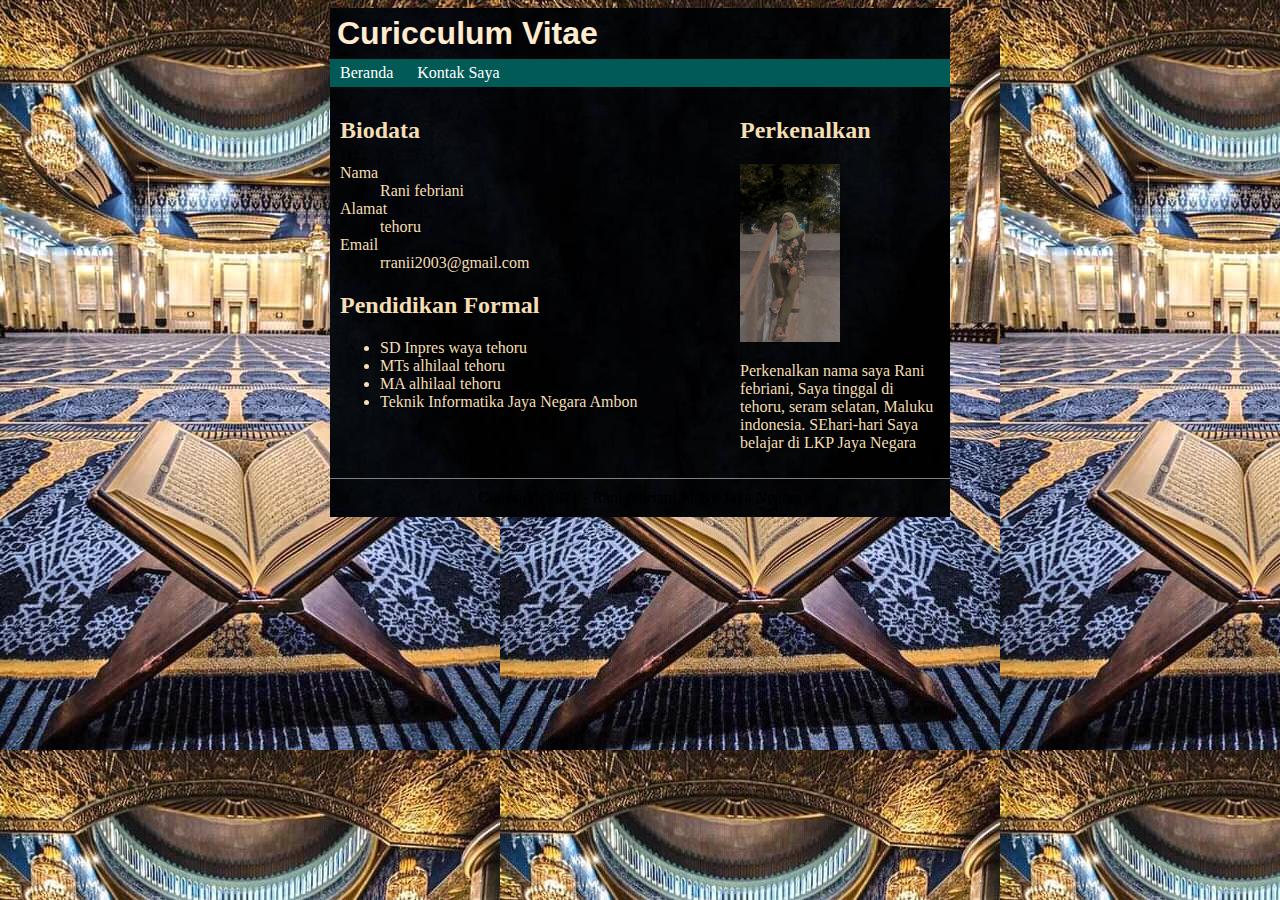
<file: index.html>
<!DOCTYPE html>
<html lang="id">
<head>

    <title>Curriculum Vitae - Rani febriani</title>

    <link rel="stylesheet" href="style.css">

</head>
<body>
    <div id="header" class="container">
        <h1>Curicculum Vitae</h1>

        <div id="nav">
            <a href="index.html">Beranda</a>
            <a href="formulir.html">Kontak Saya</a>
        </div>
    </div>

    <div id="main" class="container">
        <div id="content">

            <h2>Biodata</h2>
        
            <dl>
                <dt>Nama</dt>
                <dd>Rani febriani </dd>
                <dt>Alamat</dt>
                <dd>tehoru</dd>
                <dt>Email</dt>
                <dd>rranii2003@gmail.com</dd>
                
            </dl>
    
            <h2>Pendidikan Formal</h2>
    
            <ul>
                <li>SD Inpres waya tehoru</li>
                <li>MTs alhilaal tehoru</li>
                <li>MA alhilaal tehoru</li>
                <li>Teknik Informatika Jaya Negara Ambon</li>
            </ul>
        </div>
   
        
        <div id="sidebar">
         <h2>Perkenalkan</h2>

         <img src="rhani.jpg" width= "100" alt="foto">

         <p>
             Perkenalkan nama saya Rani febriani, Saya tinggal di tehoru, seram selatan, Maluku indonesia. SEhari-hari Saya belajar di LKP Jaya Negara
         </p>
        </div>
        
        <div class="clear"></div>
    </div>

    <div id="footer" class="container">
        <p>Copyrigth 2021 - Rani febriani - LKP Jaya Negara</p>
    </div>
</body>
</html>
</file>
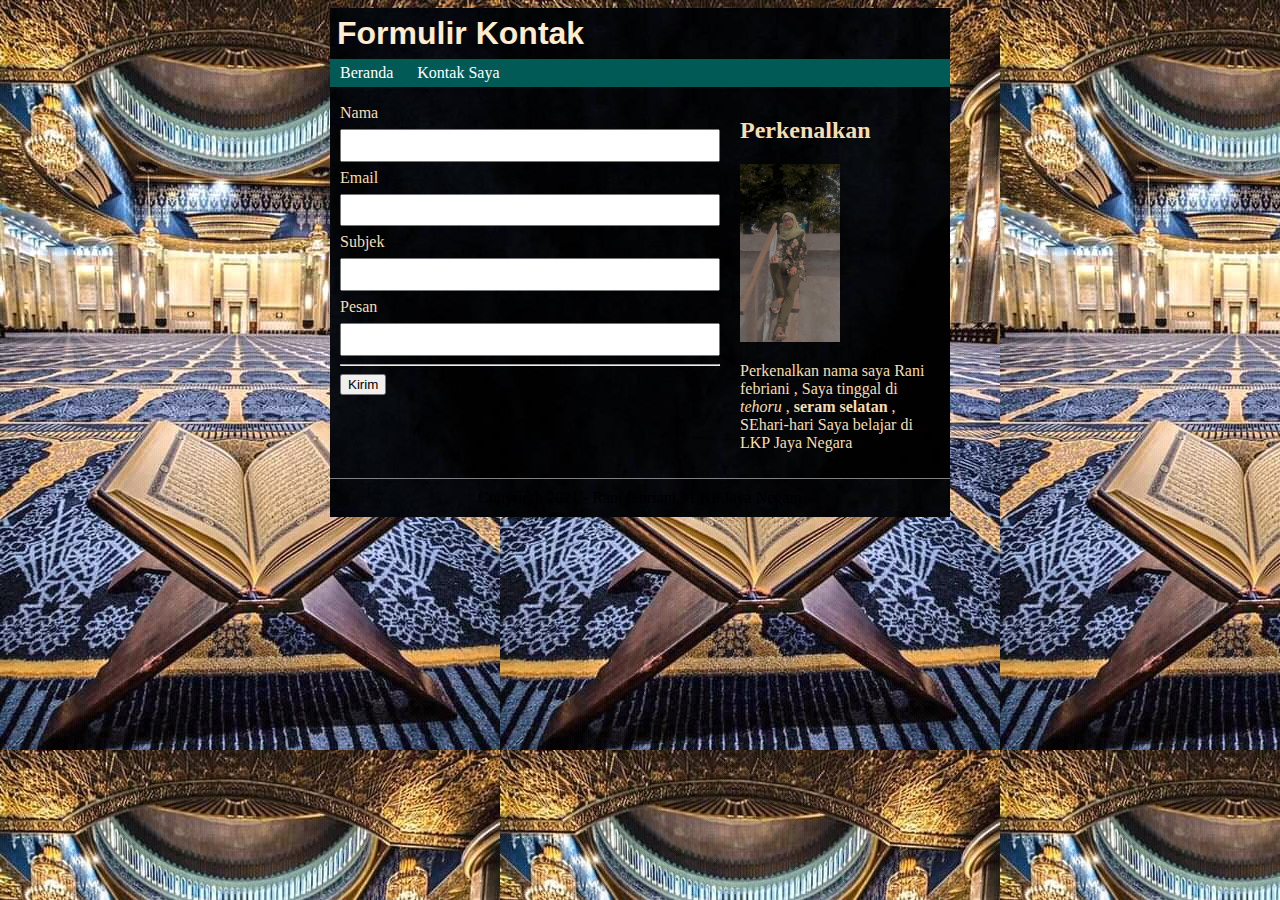
<file: formulir.html>
<!DOCTYPE html>
<html lang="id">
<head>

    <title>Formulir Kontak - Rani febriani </title>

    <link rel="stylesheet" href="style.css">

</head>
<body>
    <div id="header" class="container">
        <h1>Formulir Kontak</h1>
        
        <div id="nav">
            <a href="index.html">Beranda</a>
            <a href="formulir.html">Kontak Saya</a>
        </div>
    </div>

    <div id="main" class="container">
        <div id="content">
            <form>
                <label>Nama</label>
                <input type="text" name="nama">

                <label>Email</label>
                <input type="text" name="email">

                <label>Subjek</label>
                <input type="text" name="subjek">

                <label>Pesan</label>
                <input type="text" name="pesan">

                <hr>
                <button type="submit">Kirim</button>
            </form>
        </div>
        
        <div id="sidebar">
         <h2>Perkenalkan</h2>

         <img src="rhani.jpg" width= "100" alt="foto">

         <p>
             Perkenalkan nama saya Rani febriani  , Saya tinggal di <em>tehoru</em> ,<strong> seram selatan</strong> , SEhari-hari Saya belajar di LKP Jaya Negara
         </p>
        </div>
        
        <div class="clear"></div>
    </div>

    <div id="footer" class="container">
        <p>Copyrigth 2021 - Rani febriani - LKP Jaya Negara</p>
    </div>
</body>
</html>
</file>
<file: style.css>
body {
    background-image: url(rani.jpg);
    background-repeat: repeat;
}

.container {
    width: 600px;
    margin: 0 auto;
    padding: 10px;
    background-image: url(apa.jpg);
}

#main {
    font-family: 'yu gothic';
    color: wheat;
}
#footer {
    width: 600px;
    margin: 0 auto;
}

#header {
    background-color: rgb(194, 204, 204);
}

#header h1 {
    margin: -3px;
    padding: 0 0 10px;
    font-family: 'Franklin Gothic Medium', 'Arial Narrow', Arial, sans-serif;
    color: blanchedalmond;
}

#nav {
    background-color: rgb(2, 90, 86);
    margin-left: -10px;
    margin-right: -10px;
    margin-bottom: -10px;
    font-family: cursive;
}

#nav a {
    display: inline-block;
    padding: 5px 10px;
    text-decoration: none;
    color: white;
}

.clear {
    clear: both;
}

#content {
    box-sizing: border-box;
    float: left;
    width: 400px;
    padding-right: 20px;
}

form label,
form input {
    display: block;
    width: 100%;
    line-height: 2em;
    box-sizing: border-box;
}

#sidebar {
    float: right;
    width: 200px;
}

#footer {
    border-top: 1px solid gray;
    text-align: center;
}

#footer p {
    padding: 0;
    margin: 0;
}
</file>
